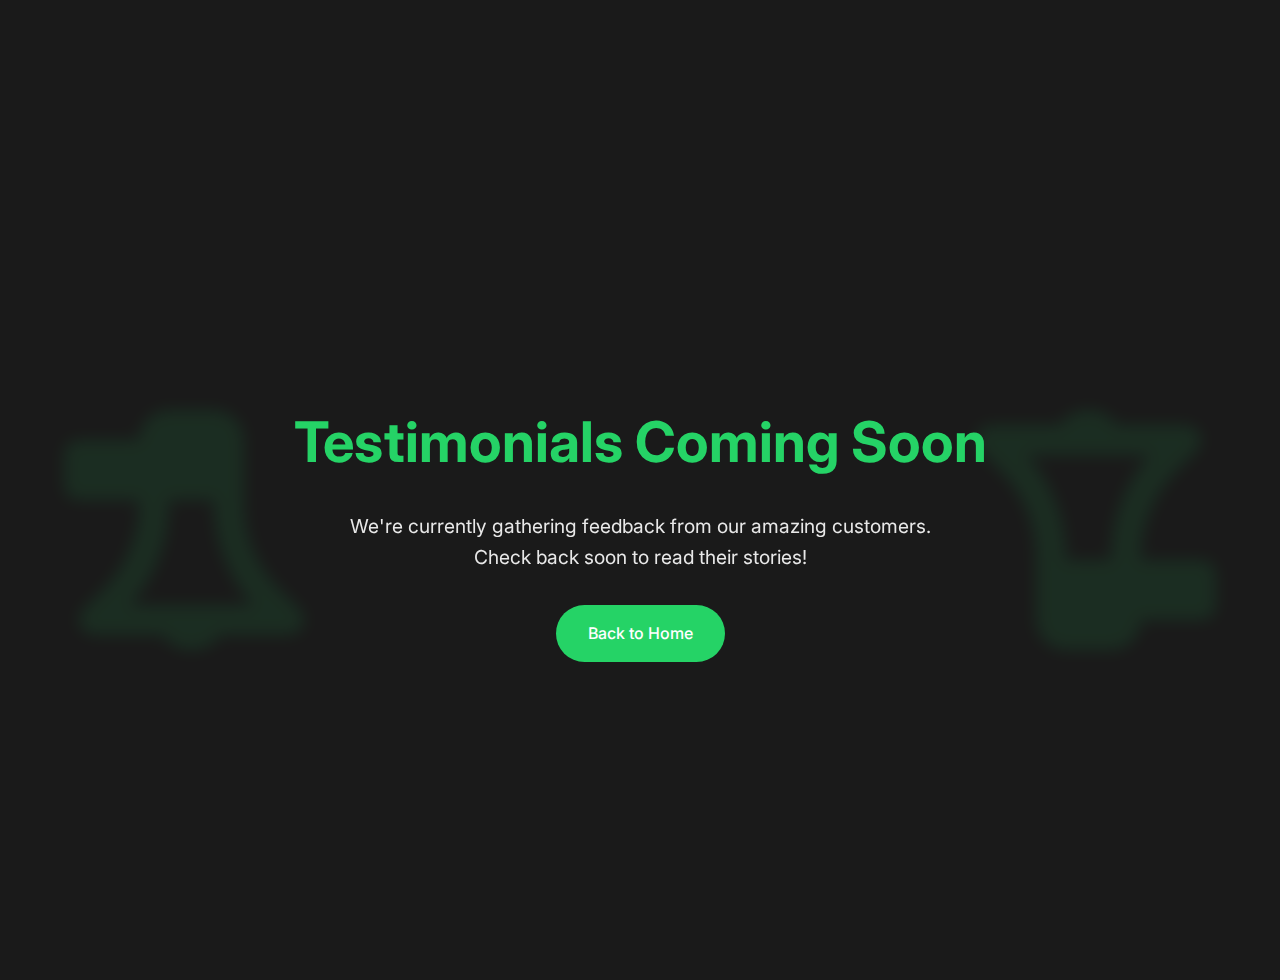
<file: testimonials.html>
<!DOCTYPE html>
<html lang="en">
<head>
    <meta charset="UTF-8">
    <meta name="viewport" content="width=device-width, initial-scale=1.0">
    <title>Testimonials - Coming Soon</title>
    <link rel="stylesheet" href="https://cdnjs.cloudflare.com/ajax/libs/font-awesome/6.5.1/css/all.min.css">
    <link href="https://fonts.googleapis.com/css2?family=Inter:wght@400;500;600;700&display=swap" rel="stylesheet">
    <link rel="stylesheet" href="style.css">
    <style>
        .coming-soon {
            min-height: 100vh;
            display: flex;
            flex-direction: column;
            align-items: center;
            justify-content: center;
            text-align: center;
            padding: 2rem;
            background: var(--dark-bg);
            color: var(--text-light);
            position: relative;
            overflow: hidden;
        }
        
        .coming-soon h1 {
            font-size: 3.5rem;
            margin-bottom: 1.5rem;
            color: var(--primary-color);
            position: relative;
            z-index: 2;
        }
        
        .coming-soon p {
            font-size: 1.2rem;
            margin-bottom: 2rem;
            opacity: 0.9;
            position: relative;
            z-index: 2;
        }
        
        .back-button {
            background: var(--primary-color);
            color: var(--text-light);
            text-decoration: none;
            padding: 1rem 2rem;
            border-radius: 30px;
            font-weight: 500;
            transition: var(--transition);
            position: relative;
            z-index: 2;
        }
        
        .back-button:hover {
            background: var(--secondary-color);
            transform: translateY(-2px);
        }

        .horn {
            position: absolute;
            font-size: 15rem;
            color: var(--primary-color);
            opacity: 0.1;
            filter: blur(8px);
            transform: translateY(-50%);
            top: 50%;
        }

        .horn-left {
            left: 5%;
            transform: translateY(-50%) rotate(90deg);
        }

        .horn-right {
            right: 5%;
            transform: translateY(-50%) rotate(-90deg);
        }
    </style>
</head>
<body class="dark-theme">
    <div class="coming-soon">
        <i class="fas fa-bullhorn horn horn-left"></i>
        <i class="fas fa-bullhorn horn horn-right"></i>
        <h1>Testimonials Coming Soon</h1>
        <p>We're currently gathering feedback from our amazing customers.<br>Check back soon to read their stories!</p>
        <a href="index.html" class="back-button">Back to Home</a>
    </div>
</body>
</html>
</file>
<file: style.css>
/* Global Styles */
:root {
    --primary-color: #25D366;
    --secondary-color: #128C7E;
    --dark-color: #075E54;
    --light-color: #DCF8C6;
    --gray-color: #f0f0f0;
    --text-dark: #333333;
    --text-light: #ffffff;
    --shadow: 0 4px 6px rgba(0, 0, 0, 0.1);
    --transition: all 0.3s ease;
    
    /* Dark theme colors */
    --dark-bg: #1a1a1a;
    --dark-secondary: #2d2d2d;
    --dark-text: #ffffff;
    --dark-accent: #363636;
}

* {
    margin: 0;
    padding: 0;
    box-sizing: border-box;
}

body {
    padding-top: 80px; /* Adjust this value based on your navbar height */
    font-family: 'Inter', sans-serif;
    line-height: 1.6;
    color: var(--text-dark);
}

/* Navigation */
.navbar {
    position: fixed;
    top: 0;
    left: 0;
    right: 0;
    width: 100%;
    background: var(--dark-secondary);
    box-shadow: 0 2px 10px rgba(0, 0, 0, 0.2) !important;
    z-index: 1000;
    padding: 1rem 0;
    transition: all 0.3s ease;
    opacity: 1 !important;
}

/* Eliminăm orice clasă care ar putea modifica umbra */
.navbar.scrolled {
    box-shadow: 0 2px 10px rgba(0, 0, 0, 0.2);
}

.nav-container {
    max-width: 1400px;
    margin: 0 auto;
    padding: 0 2rem;
    display: flex;
    align-items: center;
    gap: 3rem;
}

.logo {
    flex-shrink: 0;
}

.logo-img {
    height: 40px;
}

.nav-links {
    display: flex;
    list-style: none;
    gap: 2.5rem;
    margin: 0 auto 0 0;
    align-items: center;
}

.nav-links a {
    text-decoration: none;
    color: var(--text-dark);
    font-weight: 500;
    transition: var(--transition);
}

.nav-links a:hover {
    color: var(--primary-color);
}

.nav-links .cta-button {
    background: var(--primary-color);
    color: var(--text-light) !important;
    padding: 0.8rem 1.5rem;
    border-radius: 25px;
    transition: var(--transition);
    display: flex;
    align-items: center;
    justify-content: center;
    text-align: center;
    min-width: 120px; /* Add minimum width to ensure consistent sizing */
}

.cta-button:hover {
    background: var(--secondary-color);
    transform: translateY(-2px);
}

/* Actualizare pentru butonul Contact Us - eliminare underline la hover */
.nav-links .cta-button::after {
    display: none; /* Elimină bara de sub butonul Contact */
}

/* Hero Section */
.hero {
    padding: 2rem 2rem 6rem;
    min-height: calc(100vh - 80px); /* Subtract navbar height */
    background: var(--dark-bg);
    display: flex;
    align-items: center;
}

.hero-container {
    max-width: 1400px;
    margin: 0 auto;
    display: grid;
    grid-template-columns: 1fr 1.2fr 1fr;
    gap: 2rem;
    align-items: stretch;
    padding-top: 2rem;
}

.hero-content {
    padding-right: 2rem;
}

.hero-demo, .hero-features {
    height: auto;
    min-height: 600px;
    display: flex;
    flex-direction: column;
}

.hero-demo {
    width: 100%;
    max-width: 450px;
    margin: 0 auto;
}

.hero-features {
    background: var(--dark-secondary);
    padding: 2rem;
    border-radius: 15px;
    overflow-y: hidden;
    color: var(--text-light);
}

.hero-features h3 {
    color: var(--primary-color);
    margin-bottom: 1.5rem;
    font-size: 1.4rem;
}

.hero-features .features-list {
    font-size: 0.95rem;
}

.hero-features ul {
    list-style: none;
    padding: 0;
}

.hero-features li {
    margin: 1rem 0;
    padding-left: 1.5rem;
    position: relative;
}

.hero-features li::before {
    content: "✓";
    color: var(--primary-color);
    position: absolute;
    left: 0;
}

.hero-content h1 {
    font-size: 3.5rem;
    line-height: 1.2;
    margin-bottom: 1.5rem;
    color: var(--text-light);
    opacity: 0;
    transform: translateY(20px);
    animation: fadeInUp 0.8s ease forwards;
}

.hero-content p {
    opacity: 0;
    transform: translateY(20px);
    animation: fadeInUp 0.8s ease 0.2s forwards;
}

.hero-buttons {
    display: flex;
    gap: 1rem;
    margin-top: 2rem;
    opacity: 0;
    transform: translateY(20px);
    animation: fadeInUp 0.8s ease 0.4s forwards;
}

.cta-secondary {
    background: transparent;
    color: var(--text-light);
    border: 2px solid var(--primary-color);
    padding: 1rem 2rem;
    font-size: 1.1rem;
    border-radius: 30px;
    cursor: pointer;
    transition: var(--transition);
}

.cta-secondary:hover {
    background: var(--primary-color);
    transform: translateY(-2px);
}

/* Features Section Styling */
.features {
    padding: 8rem 2rem;
    background: var(--dark-bg);
}

.features h2 {
    text-align: center;
    font-size: 2.8rem;
    margin-bottom: 6rem;
    color: var(--text-light);
    text-shadow: 0 2px 4px rgba(0, 0, 0, 0.2);
}

.features-grid {
    display: grid;
    grid-template-columns: repeat(2, 1fr);
    gap: 3rem;
    max-width: 1000px;
    margin: 0 auto;
}

.feature-card {
    background: var(--dark-secondary);
    border-radius: 12px;
    padding: 2.5rem;
    position: relative;
    min-height: 250px;
}

.feature-card h3 {
    color: var(--text-light);
    font-size: 1.8rem;
    margin-bottom: 2rem;
    font-weight: 600;
}

.feature-card ul {
    list-style: none;
    padding: 0;
}

.feature-card li {
    color: var(--text-light);
    opacity: 0.9;
    margin-bottom: 1rem;
    padding-left: 1.5rem;
    position: relative;
    font-size: 1.1rem;
}

.feature-card li::before {
    content: "→";
    position: absolute;
    left: 0;
    color: var(--primary-color);
}

.feature-card i {
    position: absolute;
    top: 2.5rem;
    right: 2.5rem;
    font-size: 3.5rem;
    color: var(--primary-color);
    opacity: 0.9;
}

/* Responsive */
@media (max-width: 768px) {
    .features-grid {
        grid-template-columns: 1fr;
        gap: 2rem;
    }
}

/* WhatsApp Demo Section */
.demo {
    padding: 6rem 2rem;
    background: var(--dark-secondary);
    color: var(--dark-text);
}

.demo h2 {
    color: var(--text-light);
    margin-bottom: 2rem;
}

.whatsapp-simulator {
    flex: 1;
    display: flex;
    flex-direction: column;
    max-width: 400px;
    margin: 2rem auto;
    background: var(--text-light);
    border-radius: 20px;
    box-shadow: var(--shadow);
    overflow: hidden;
    opacity: 0;
    transform: translateX(20px);
    animation: fadeInRight 0.8s ease 0.6s forwards;
}

.chat-container {
    display: flex;
    flex-direction: column;
    height: 100%;
    background: url('[data-uri]');
    background-repeat: repeat;
    background-size: 50px 50px;
    background-color: #e5ddd5;
}

.chat-header {
    background: var(--secondary-color);
    color: var(--text-light);
    padding: 1rem;
    box-shadow: 0 2px 10px rgba(0, 0, 0, 0.2);
    position: relative;
    z-index: 2;
    border-radius: 15px 15px 0 0;
}

.business-profile {
    display: flex;
    align-items: center;
    gap: 1rem;
}

.business-profile img {
    width: 40px;
    height: 40px;
    border-radius: 50%;
}

.chat-messages {
    flex: 1;
    overflow-y: auto;
    padding: 1rem;
    min-height: 400px;
    background-color: rgba(255, 255, 255, 0.95);
    border-radius: 8px;
    box-shadow: 0 1px 3px rgba(0, 0, 0, 0.1);
}

.chat-input {
    position: sticky;
    bottom: 0;
    background: var(--dark-secondary);
    padding: 1rem;
    display: flex;
    gap: 0.5rem;
    border-top: 1px solid var(--dark-accent);
}

.chat-input input {
    flex: 1;
    padding: 0.8rem 1rem;
    border: none;
    border-radius: 25px;
    background: var(--dark-accent);
    color: var(--text-light);
}

.chat-input button {
    background: var(--primary-color);
    color: var(--text-light);
    border: none;
    width: 40px;
    height: 40px;
    border-radius: 50%;
    cursor: pointer;
    transition: var(--transition);
}

.chat-input button:hover {
    background: var(--secondary-color);
}

/* Responsive Design */
@media (max-width: 1200px) {
    .hero-container {
        grid-template-columns: 1fr 1fr;
    }
    
    .hero-features {
        grid-column: 1 / -1;
        max-width: 600px;
        margin: 0 auto;
    }
}

@media (max-width: 768px) {
    .hero-container {
        grid-template-columns: 1fr;
    }
    
    .hero-content {
        text-align: center;
        padding-right: 0;
    }
    
    .hero-buttons {
        justify-content: center;
    }
}

/* Add dark theme styles */
.dark-theme {
    background-color: var(--dark-bg);
    color: var(--dark-text);
}

.dark-theme .navbar {
    background: var(--dark-secondary);
    box-shadow: 0 2px 10px rgba(0, 0, 0, 0.3);
}

.dark-theme .nav-links a {
    color: var(--dark-text);
}

.dark-theme .hero {
    background: linear-gradient(135deg, var(--dark-secondary) 0%, var(--dark-bg) 100%);
}

.dark-theme .feature-card {
    background: var(--dark-secondary);
    box-shadow: 0 4px 6px rgba(0, 0, 0, 0.2);
}

.dark-theme .feature-card li {
    color: #cccccc;
}

/* Add image styles */
.hero-image {
    width: 100%;
    max-width: 500px;
    height: auto;
    border-radius: 10px;
    box-shadow: var(--shadow);
}

.business-avatar {
    width: 40px;
    height: 40px;
    border-radius: 50%;
    object-fit: cover;
}

.logo-img {
    height: 40px;
    filter: brightness(0) invert(1); /* Makes logo white in dark theme */
}

/* Update WhatsApp simulator for dark theme */
.dark-theme .whatsapp-simulator {
    background: var(--dark-secondary);
}

.dark-theme .chat-messages {
    background: var(--dark-accent);
}

.dark-theme .chat-input {
    background: var(--dark-secondary);
}

.dark-theme .chat-input input {
    background: var(--dark-accent);
    color: var(--dark-text);
}

/* Add message styles */
.message {
    margin: 8px 0;
    padding: 10px 15px;
    border-radius: 10px;
    max-width: 80%;
}

.bot-message {
    background: var(--dark-secondary);
    color: var(--dark-text);
    margin-right: auto;
}

.user-message {
    background: var(--primary-color);
    color: var(--text-light);
    margin-left: auto;
}

/* How It Works Section */
.how-it-works {
    padding: 6rem 2rem 8rem;
    background: var(--dark-bg);
    color: var(--dark-text);
}

.steps-container {
    display: grid;
    grid-template-columns: repeat(5, 1fr);
    gap: 2rem;
    max-width: 1800px;
    margin: 0 auto;
    padding: 0 1rem;
}

.step {
    text-align: center;
    padding: 2rem 1.5rem;
    background: var(--dark-secondary);
    border-radius: 15px;
    transition: var(--transition);
    min-height: 180px;
    width: 100%;
    max-width: 400px;
    margin: 0 auto;
    display: flex;
    flex-direction: column;
    align-items: center;
    justify-content: flex-start;
}

.step-icon {
    width: 80px;
    height: 80px;
    background: var(--primary-color);
    border-radius: 50%;
    display: flex;
    align-items: center;
    justify-content: center;
    margin: 0 auto 1.5rem auto;
}

.step-icon i {
    font-size: 2rem;
    color: var(--text-light);
}

.step h3 {
    font-size: 1.2rem;
    margin: 0.5rem 0;
    color: var(--text-light);
}

.step p {
    font-size: 0.95rem;
    line-height: 1.4;
    color: var(--text-light);
    opacity: 0.9;
    margin: 0;
}

.step:hover {
    transform: translateY(-5px);
}

/* Responsive adjustments */
@media (max-width: 1400px) {
    .steps-container {
        grid-template-columns: repeat(3, 1fr);
    }
}

@media (max-width: 992px) {
    .steps-container {
        grid-template-columns: repeat(2, 1fr);
    }
    
    .step {
        max-width: 100%;
        min-height: 200px;
    }
}

@media (max-width: 576px) {
    .steps-container {
        grid-template-columns: 1fr;
    }
}

/* Pricing Section */
.pricing {
    padding: 6rem 2rem;
    background: var(--dark-accent);
    color: var(--dark-text);
}

.pricing-grid {
    display: grid;
    grid-template-columns: repeat(auto-fit, minmax(300px, 1fr));
    gap: 2rem;
    margin-top: 3rem;
}

.pricing-card {
    background: var(--dark-secondary);
    border-radius: 15px;
    padding: 2rem;
    transition: var(--transition);
}

.pricing-card.featured {
    transform: scale(1.05);
    border: 2px solid var(--primary-color);
}

.pricing-header {
    text-align: center;
    margin-bottom: 2rem;
}

.price {
    margin: 1rem 0;
}

.amount {
    font-size: 2.5rem;
    font-weight: 700;
    color: var(--primary-color);
}

.period {
    color: var(--text-light);
    opacity: 0.8;
}

.pricing-features {
    list-style: none;
    margin: 2rem 0;
}

.pricing-features li {
    margin: 1rem 0;
    display: flex;
    align-items: center;
    gap: 0.5rem;
}

.pricing-features i {
    color: var(--primary-color);
}

.pricing-cta {
    width: 100%;
    padding: 1rem;
    border: none;
    background: var(--primary-color);
    color: var(--text-light);
    border-radius: 25px;
    cursor: pointer;
    transition: var(--transition);
}

.pricing-cta:hover {
    background: var(--secondary-color);
    transform: translateY(-2px);
}

/* Contact Section */
.contact {
    padding: 6rem 2rem;
    background: var(--dark-bg);
    color: var(--dark-text);
}

.contact-grid {
    display: grid;
    grid-template-columns: repeat(2, 1fr);
    gap: 1rem;
    max-width: 400px;
}

.contact-grid .contact-link:nth-child(n+3) {
    grid-column: 1 / -1;
}

.contact-link {
    color: var(--text-light);
    text-decoration: none;
    padding: 1rem 1.5rem;
    border-radius: 12px;
    background: var(--dark-accent);
    transition: all 0.3s ease;
    display: flex;
    align-items: center;
    gap: 1.2rem;
    font-weight: 500;
    letter-spacing: 0.5px;
    position: relative;
    overflow: hidden;
}

.contact-link::before {
    content: '';
    position: absolute;
    top: 0;
    left: 0;
    width: 3px;
    height: 100%;
    background: var(--primary-color);
    transition: all 0.3s ease;
}

.contact-link:hover::before {
    width: 100%;
    opacity: 0.2;
}

.contact-link i {
    font-size: 1.4rem;
    min-width: 24px;
    text-align: center;
}

.contact-link:hover {
    transform: translateX(5px);
    box-shadow: 0 5px 15px rgba(0, 0, 0, 0.2);
}

/* Footer nou și animații */
.footer {
    background: var(--dark-secondary);
    padding: 4rem 0 2rem;
    color: var(--text-light);
}

.footer-content {
    display: grid;
    grid-template-columns: 1.5fr 1fr 1.5fr;
    gap: 4rem;
    margin-bottom: 3rem;
    align-items: start;
}

.footer-brand h3 {
    color: var(--primary-color);
    font-size: 2rem;
    margin-bottom: 1.5rem;
    position: relative;
    display: inline-block;
}

.footer-brand p {
    font-size: 1.1rem;
    line-height: 1.6;
    opacity: 0.9;
}

.footer-links ul {
    list-style: none;
    padding: 0;
}

.footer-links li {
    margin: 1rem 0;
}

.footer-links a {
    color: var(--text-light);
    text-decoration: none;
    opacity: 0.8;
    transition: all 0.3s ease;
    display: inline-block;
}

.footer-links a:hover {
    opacity: 1;
    color: var(--primary-color);
    transform: translateX(5px);
}

/* Responsive */
@media (max-width: 1024px) {
    .footer-content {
        grid-template-columns: 1fr 1fr;
    }
    
    .footer-contact {
        grid-column: 1 / -1;
    }
}

@media (max-width: 768px) {
    .footer-content {
        grid-template-columns: 1fr;
        text-align: center;
    }
    
    .footer-brand, .footer-links {
        margin-bottom: 2rem;
    }
}

/* Animații pentru scroll */
.scroll-reveal {
    opacity: 0;
    transform: translateY(20px);
    transition: all 0.6s ease;
}

.scroll-reveal.active {
    opacity: 1;
    transform: translateY(0);
}

/* Update logo styles */
.logo-text {
    font-size: 1.8rem;
    font-weight: 700;
    color: var(--text-light);
}

.ai-text {
    color: var(--primary-color);
}

/* Update WhatsApp simulator styles for hero section */
.hero-demo {
    width: 100%;
    max-width: 400px;
    margin-left: auto;
}

.whatsapp-simulator {
    background: var(--dark-secondary);
    border-radius: 20px;
    overflow: hidden;
    box-shadow: 0 8px 24px rgba(0, 0, 0, 0.2);
}

.business-avatar {
    width: 40px;
    height: 40px;
    border-radius: 50%;
    background: var(--primary-color);
    color: var(--text-light);
    display: flex;
    align-items: center;
    justify-content: center;
    font-weight: 600;
}

/* Update CTA button styles */
.cta-primary {
    background: var(--primary-color);
    color: var(--text-light);
    border: none;
    padding: 1rem 2rem;
    font-size: 1.1rem;
    border-radius: 30px;
    cursor: pointer;
    transition: var(--transition);
    font-weight: 500;
}

.cta-primary:hover {
    background: var(--secondary-color);
    transform: translateY(-2px);
}

/* Stil nou pentru language switcher tip switch */
.language-switcher {
    margin-left: 2rem;
}

.lang-btn {
    position: relative;
    background: var(--dark-secondary);
    border: 2px solid var(--primary-color);
    border-radius: 30px;
    padding: 0.5rem;
    width: 100px;
    height: 40px;
    cursor: pointer;
    display: flex;
    align-items: center;
    justify-content: space-between;
    transition: var(--transition);
}

.lang-btn::before {
    content: '';
    position: absolute;
    left: 4px;
    width: 45%;
    height: 80%;
    background: var(--primary-color);
    border-radius: 20px;
    transition: transform 0.3s ease;
}

.lang-btn.ro::before {
    transform: translateX(94%);
}

.lang-btn span {
    z-index: 1;
    color: var(--text-light);
    font-weight: 500;
    font-size: 0.9rem;
    padding: 0 0.5rem;
}

/* Language switch transition */
.fade-out {
    opacity: 0;
    transition: opacity 0.3s ease;
    background: #000;
}

.fade-in {
    opacity: 1;
    transition: opacity 0.3s ease;
    background: transparent;
}

/* Eliminăm vechile animații de slide */
.slide-left-out, .slide-left-in {
    display: none;
}

/* Stilizare pentru disclaimer și features */
.demo-disclaimer {
    margin-top: 1rem;
    padding: 0.8rem 1rem;
    background: rgba(255, 0, 0, 0.1);
    border-radius: 8px;
    border-left: 4px solid #ff0000;
}

.disclaimer-text {
    color: #ff0000;
    font-size: 0.9rem;
    font-weight: 500;
    margin: 0;
    text-align: center;
}

.demo-features {
    color: var(--text-light);
}

.demo-features summary {
    cursor: pointer;
    padding: 1rem;
    border-radius: 8px;
    background: var(--dark-accent);
    transition: var(--transition);
}

.demo-features summary:hover {
    background: var(--primary-color);
}

.features-list {
    padding: 1.5rem;
    font-size: 0.95rem;
}

.features-list ul {
    list-style: none;
    padding: 0;
    margin-top: 1rem;
}

.features-list li {
    margin: 0.5rem 0;
    padding-left: 1.5rem;
    position: relative;
}

.features-list li::before {
    content: "✓";
    color: var(--primary-color);
    position: absolute;
    left: 0;
}

/* Animații pentru hero section */
.hero-content p {
    opacity: 0;
    transform: translateY(20px);
    animation: fadeInUp 0.8s ease 0.2s forwards;
}

.hero-buttons {
    opacity: 0;
    transform: translateY(20px);
    animation: fadeInUp 0.8s ease 0.4s forwards;
}

@keyframes fadeInUp {
    to {
        opacity: 1;
        transform: translateY(0);
    }
}

/* Animație pentru whatsapp simulator */
.whatsapp-simulator {
    opacity: 0;
    transform: translateX(20px);
    animation: fadeInRight 0.8s ease 0.6s forwards;
}

@keyframes fadeInRight {
    to {
        opacity: 1;
        transform: translateX(0);
    }
}

/* Animație pentru feature cards */
.feature-card {
    opacity: 0;
    transform: translateY(20px);
}

.feature-card.visible {
    animation: fadeInUp 0.8s ease forwards;
}

/* Hover effect pentru feature cards */
.feature-card {
    transition: all 0.3s ease;
}

.feature-card:hover {
    transform: translateY(-5px);
    box-shadow: 0 10px 20px rgba(37, 211, 102, 0.15);
}

.feature-card i {
    transition: transform 0.3s ease;
}

.feature-card:hover i {
    transform: scale(1.2);
}

/* Stilizare nouă pentru butoanele de contact */
.contact-link {
    color: var(--text-light);
    text-decoration: none;
    padding: 1rem 1.5rem;
    border-radius: 12px;
    background: var(--dark-accent);
    transition: all 0.3s ease;
    display: flex;
    align-items: center;
    gap: 1.2rem;
    font-weight: 500;
    letter-spacing: 0.5px;
    position: relative;
    overflow: hidden;
}

.contact-link::before {
    content: '';
    position: absolute;
    top: 0;
    left: 0;
    width: 3px;
    height: 100%;
    background: var(--primary-color);
    transition: all 0.3s ease;
}

.contact-link:hover::before {
    width: 100%;
    opacity: 0.2;
}

.contact-link i {
    font-size: 1.4rem;
    min-width: 24px;
    text-align: center;
}

.contact-link:hover {
    transform: translateX(5px);
    box-shadow: 0 5px 15px rgba(0, 0, 0, 0.2);
}

/* Culori specifice pentru fiecare tip de contact */
.contact-link.whatsapp i { color: #25D366; }
.contact-link.instagram i { color: #E4405F; }
.contact-link.linkedin i { color: #0077B5; }
.contact-link.email i { color: #D44638; }
.contact-link.phone i { color: #00AFF0; }

/* Section Containers & Titles */
.section-container {
    max-width: 1200px;
    margin: 0 auto;
    padding: 2rem;
}

.section-title {
    text-align: center;
    font-size: 2.8rem;
    margin-bottom: 4rem;
    color: var(--text-light);
    text-shadow: 0 2px 4px rgba(0, 0, 0, 0.2);
}

.footer-bottom {
    text-align: center;
    padding: 2rem 0;
    border-top: 1px solid rgba(255, 255, 255, 0.1);
}

.footer-bottom p {
    margin: 0;
    opacity: 0.8;
}

/* Arrow animation */
@keyframes arrowPoint {
    0% {
        opacity: 0;
        transform: translateY(-20px);
    }
    100% {
        opacity: 1;
        transform: translateY(0);
    }
}

.pointing-arrow {
    position: fixed;
    left: 50%;
    transform: translateX(-50%);
    color: var(--primary-color);
    font-size: 2rem;
    z-index: 100;
    animation: arrowPoint 0.5s ease-out forwards;
    pointer-events: none;
    text-shadow: 0 0 10px rgba(37, 211, 102, 0.3);
}

/* Mobile Navigation */
.mobile-menu-btn {
    display: none;
    background: none;
    border: none;
    color: var(--text-light);
    font-size: 1.5rem;
    cursor: pointer;
    padding: 0.5rem;
}

/* Update existing navbar styles */
@media (max-width: 768px) {
    .mobile-menu-btn {
        display: block;
    }

    .nav-links {
        position: fixed;
        top: 80px;
        left: -100%;
        width: 100%;
        height: calc(100vh - 80px);
        background: var(--dark-secondary);
        flex-direction: column;
        padding: 2rem;
        transition: 0.3s ease;
        z-index: 1000;
    }

    .nav-links.active {
        left: 0;
    }

    .nav-links li {
        margin: 1.5rem 0;
    }

    .language-switcher {
        margin-left: 0;
        margin-right: 1rem;
    }
}

/* Mobile Hero Section */
@media (max-width: 768px) {
    .hero-container {
        grid-template-columns: 1fr;
        gap: 3rem;
    }

    .hero-content {
        text-align: center;
        padding: 0;
    }

    .hero-content h1 {
        font-size: 2.5rem;
    }

    .hero-buttons {
        flex-direction: column;
        align-items: center;
    }

    .hero-buttons button {
        width: 100%;
        max-width: 300px;
    }

    .hero-demo {
        margin: 0 auto;
        width: 90%;
    }

    .hero-features {
        padding: 1.5rem;
    }
}

/* Mobile Features Section */
@media (max-width: 768px) {
    .features-grid {
        grid-template-columns: 1fr;
        gap: 2rem;
    }

    .feature-card {
        padding: 1.5rem;
    }

    .feature-card h3 {
        font-size: 1.5rem;
    }

    .feature-card i {
        font-size: 2.5rem;
    }
}

/* Mobile How It Works Section */
@media (max-width: 768px) {
    .steps-container {
        grid-template-columns: 1fr;
        gap: 1.5rem;
    }

    .step {
        padding: 1.5rem;
    }
}

/* Mobile Pricing Section */
@media (max-width: 768px) {
    .pricing-grid {
        grid-template-columns: 1fr;
        gap: 2rem;
    }

    .pricing-card.featured {
        transform: none;
        order: -1;
    }

    .pricing-card {
        padding: 1.5rem;
    }
}

/* Mobile Footer */
@media (max-width: 768px) {
    .footer-content {
        grid-template-columns: 1fr;
        gap: 2rem;
        text-align: center;
    }

    .contact-grid {
        grid-template-columns: 1fr;
    }

    .contact-link {
        padding: 1rem;
    }
}

/* General Mobile Adjustments */
@media (max-width: 768px) {
    .section-container {
        padding: 1rem;
    }

    .section-title {
        font-size: 2rem;
        margin-bottom: 2rem;
    }

    body {
        padding-top: 60px;
    }

    .navbar {
        padding: 0.5rem 0;
    }
}

/* Small Mobile Devices */
@media (max-width: 375px) {
    .hero-content h1 {
        font-size: 2rem;
    }

    .hero-content p {
        font-size: 1rem;
    }

    .feature-card h3 {
        font-size: 1.3rem;
    }
}
</file>
